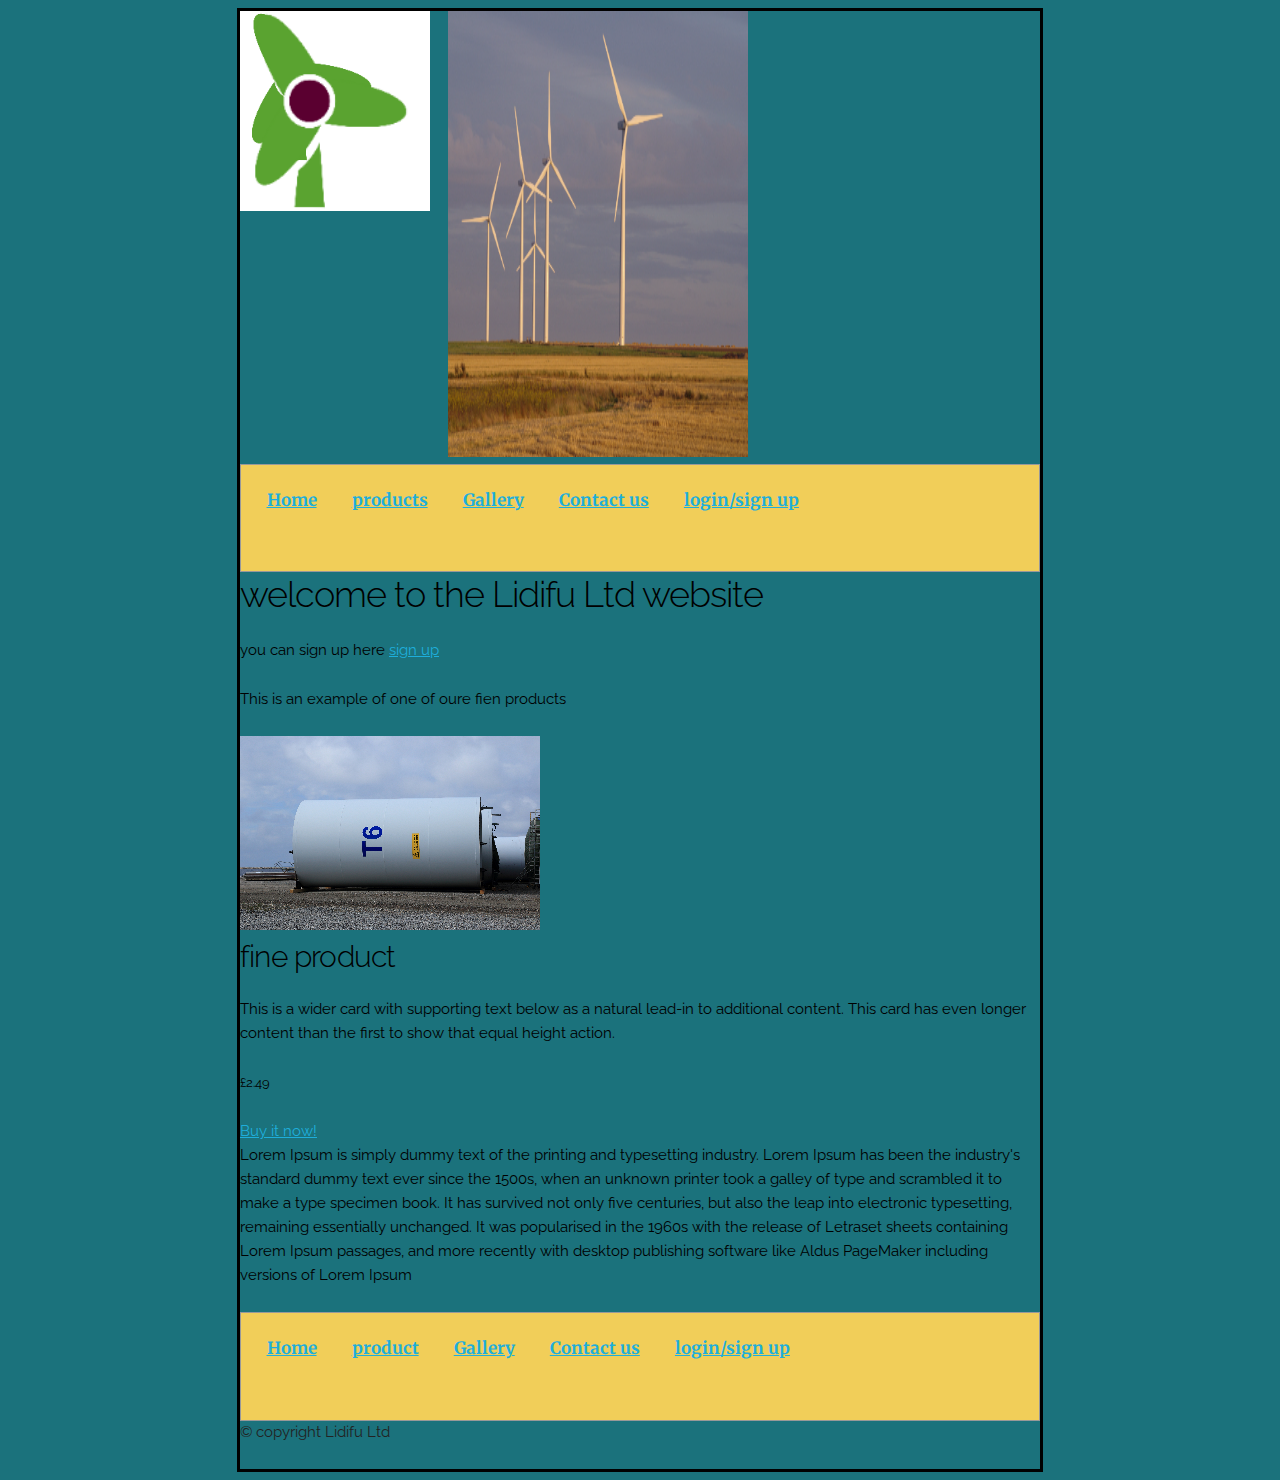
<file: index.html>
<!DOCTYPE html>
<html>
<head>
<meta charset="utf-8">
<title>Home</title>
<meta name="description" content="this is the the website of lindifu ">
<meta name="viewport" content="width=device-width, initial-scale=1.0">
<meta name="keywords" content="lindifu">
<link href="https://fonts.googleapis.com/css?family=Merriweather|Raleway" rel="stylesheet">

<link href="ross.css" rel="stylesheet" type="text/css">
<link href="Skeleton.css" rel="stylesheet" type="text/css">
</head>

<body>
 <div id="container">
  <header>
 
   <div class="row">
    <div  class="three columns"><img id="logo" src = "WindTurbine.png" /></div>
    <div  class="four columns"><img id="banner" src = "windbanner.jpg" /></div> 
   </div>


<div class="linkbox">
   <nav>
        <ul>
     <li><a href=" index.html ">Home</a></li>
     <li><a href=" product.html ">products</a></li> 
     <li><a href=" gallery.html ">Gallery </a></li> 
     <li><a href=" contact.html ">Contact us</a></li> 
     <li><a href=" loginsignup.html ">login/sign up</a></li>
    </ul>
   
</nav>
</div>

<!--close header-->
  </header>

  


 <div id="content">
  <h3> welcome to the Lidifu Ltd  website </h3>
  <p> you can sign up here  <a href="loginsignup.html">sign up  </a> </p>
 
 
 
 
 
  <p>This is an example of one of oure fien products  </p>
 <div class="card">
      <img class="card-img-top" src="product1.jpg" alt="Card image cap">
      <div class="card-block">
        <h4 class="card-title">fine product </h4>
        <p class="card-text">This is a wider card with supporting text below as a natural lead-in to additional content. This card has even longer content than the first to show that equal height action.</p>
        <p class="card-text"><small class="text-muted">£2.49</small></p>
		<a href="#" class="btn btn-primary">Buy it now!</a>
      </div>
    </div>
  
 
  <p> Lorem Ipsum is simply dummy text of the printing and typesetting industry. Lorem Ipsum has been the industry's standard dummy text ever since the 1500s, when an unknown printer took a galley of type and 
  scrambled it to make a type specimen book. It has survived not only five centuries, but also the leap into electronic typesetting, remaining essentially unchanged. It was popularised in the 1960s with the release of Letraset sheets containing Lorem Ipsum passages, and more recently with desktop publishing software like Aldus PageMaker including versions of Lorem Ipsum  </p>
 
 
 </div><!--close content-->
 <footer>
  <nav>	
   <ul>
    <li><a href=" index.html ">Home</a></li>
    <li><a href=" product.html ">product</a></li> 
    <li><a href=" gallery.html ">Gallery </a></li> 
    <li><a href=" contact.html ">Contact us</a></li>
    <li><a href=" loginsignup.html ">login/sign up</a></li>
     
    
   </ul>					
  </nav>
   <p> &copy; copyright Lidifu Ltd  </p> <!--close footer-->
 </footer>

</div>


</body>
</html>
</file>
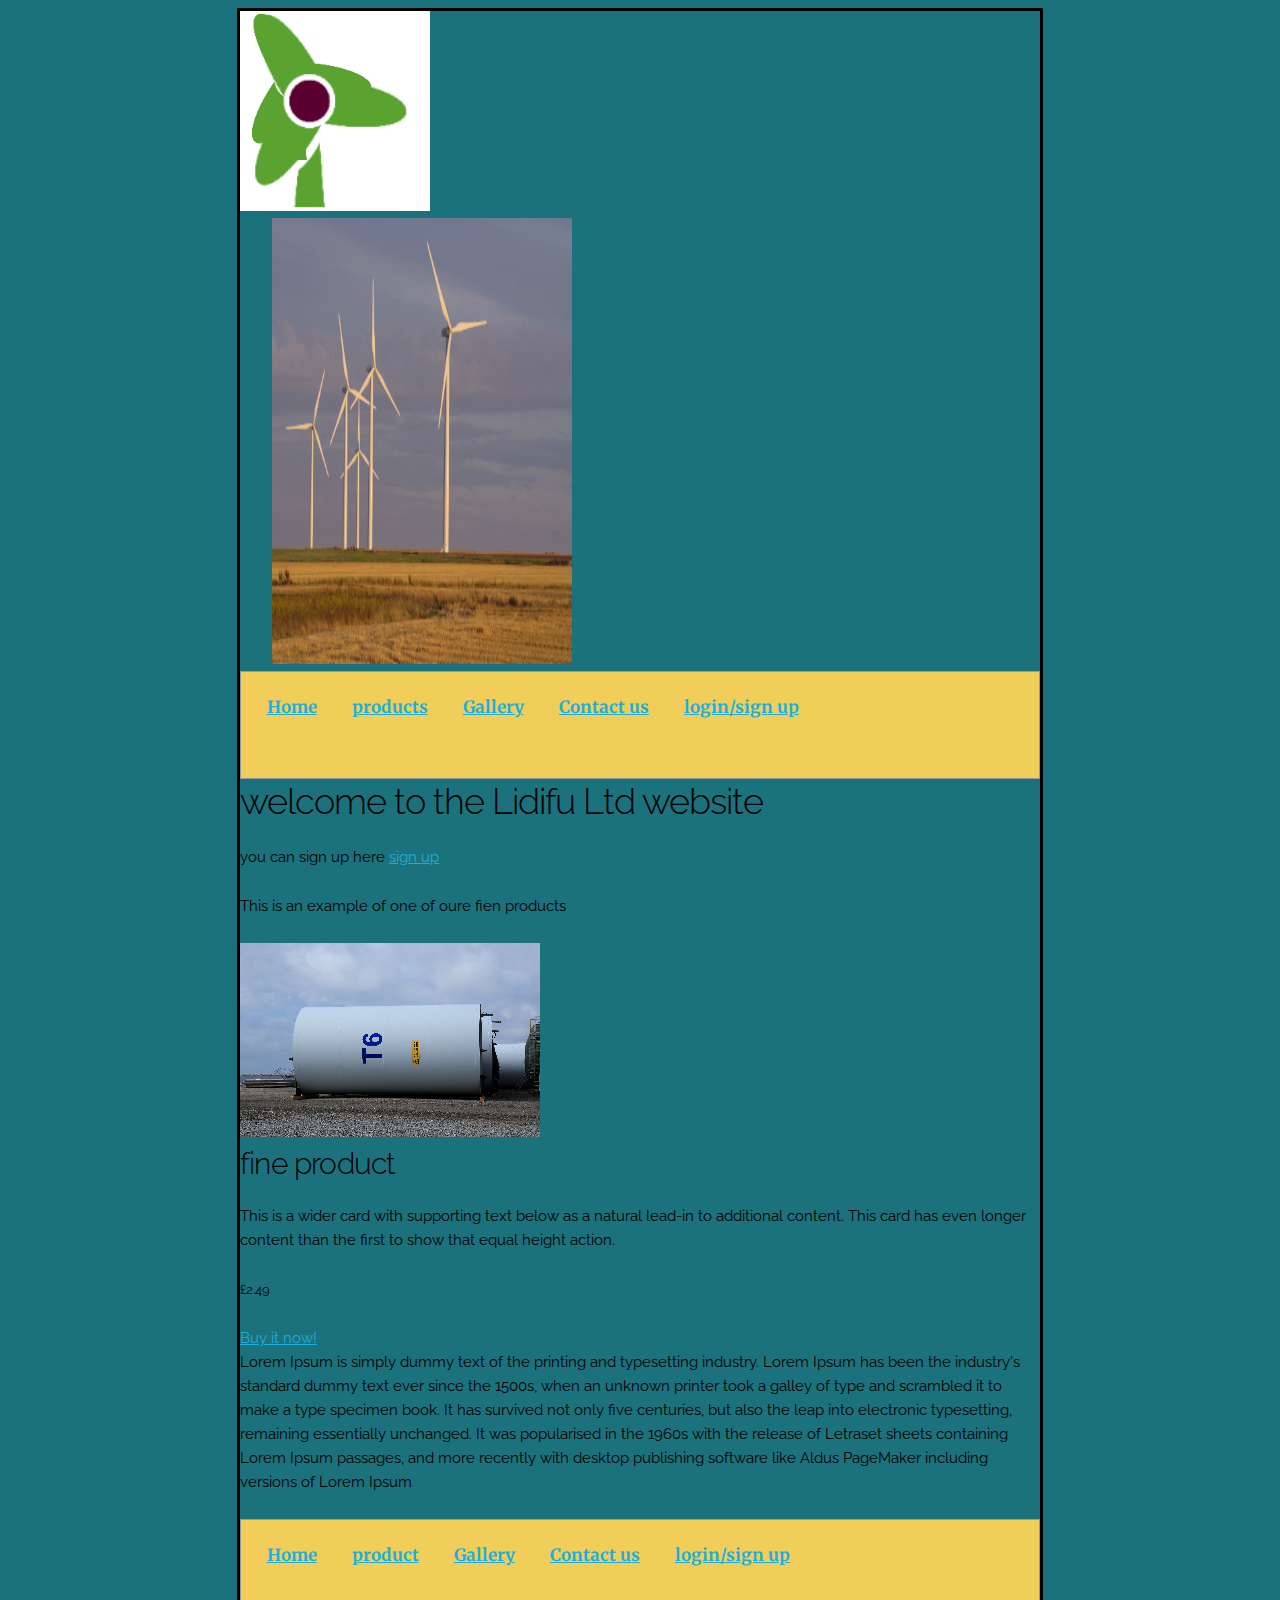
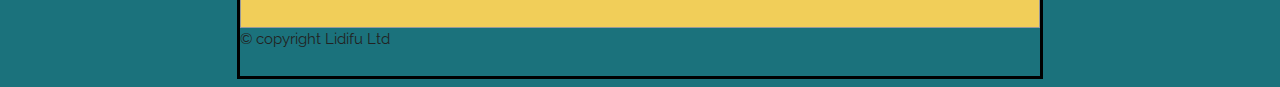
<file: admin.html>
<!DOCTYPE html>
<html>
<head>
<meta charset="utf-8">
<title>Admin page </title>
<meta name="description" content="this is the the admin page of the webiste run by lindifu ">
<meta name="viewport" content="width=device-width, initial-scale=1.0">
<meta name="keywords" content="lindifu">
<link href="https://fonts.googleapis.com/css?family=Merriweather|Raleway" rel="stylesheet">

<link href="ross.css" rel="stylesheet" type="text/css">
<link href="Skeleton.css" rel="stylesheet" type="text/css">
</head>

<body>
 <div id="container">
  <header>
 
   <div class="row">
    <div  class="2columns"><img id="logo" src = "WindTurbine.png" /></div>
    <div  class="2 columns"><img id="banner" src = "windbanner.jpg" /></div> 
   </div>


<div class="linkbox">
   <nav>
        <ul>
     <li><a href=" index.html ">Home</a></li>
     <li><a href=" product.html ">products</a></li> 
     <li><a href=" gallery.html ">Gallery </a></li> 
     <li><a href=" contact.html ">Contact us</a></li> 
     <li><a href=" loginsignup.html ">login/sign up</a></li>
    </ul>
   
</nav>
</div>

<!--close header-->
  </header>

  


 <div id="content">
  <h3> welcome to the Lidifu Ltd  website </h3>
  <p> you can sign up here  <a href="loginsignup.html">sign up  </a> </p>
 
 
 
 
 
  <p>This is an example of one of oure fien products  </p>
 <div class="card">
      <img class="card-img-top" src="product1.jpg" alt="Card image cap">
      <div class="card-block">
        <h4 class="card-title">fine product </h4>
        <p class="card-text">This is a wider card with supporting text below as a natural lead-in to additional content. This card has even longer content than the first to show that equal height action.</p>
        <p class="card-text"><small class="text-muted">£2.49</small></p>
		<a href="#" class="btn btn-primary">Buy it now!</a>
      </div>
    </div>
  
 
  <p> Lorem Ipsum is simply dummy text of the printing and typesetting industry. Lorem Ipsum has been the industry's standard dummy text ever since the 1500s, when an unknown printer took a galley of type and 
  scrambled it to make a type specimen book. It has survived not only five centuries, but also the leap into electronic typesetting, remaining essentially unchanged. It was popularised in the 1960s with the release of Letraset sheets containing Lorem Ipsum passages, and more recently with desktop publishing software like Aldus PageMaker including versions of Lorem Ipsum  </p>
 
 
 </div><!--close content-->
 <footer>
  <nav>	
   <ul>
    <li><a href=" index.html ">Home</a></li>
    <li><a href=" product.html ">product</a></li> 
    <li><a href=" gallery.html ">Gallery </a></li> 
    <li><a href=" contact.html ">Contact us</a></li>
    <li><a href=" loginsignup.html ">login/sign up</a></li>
     
    
   </ul>					
  </nav>
   <p> &copy; copyright Lidifu Ltd  </p> <!--close footer-->
 </footer>

</div>


</body>
</html>
</file>
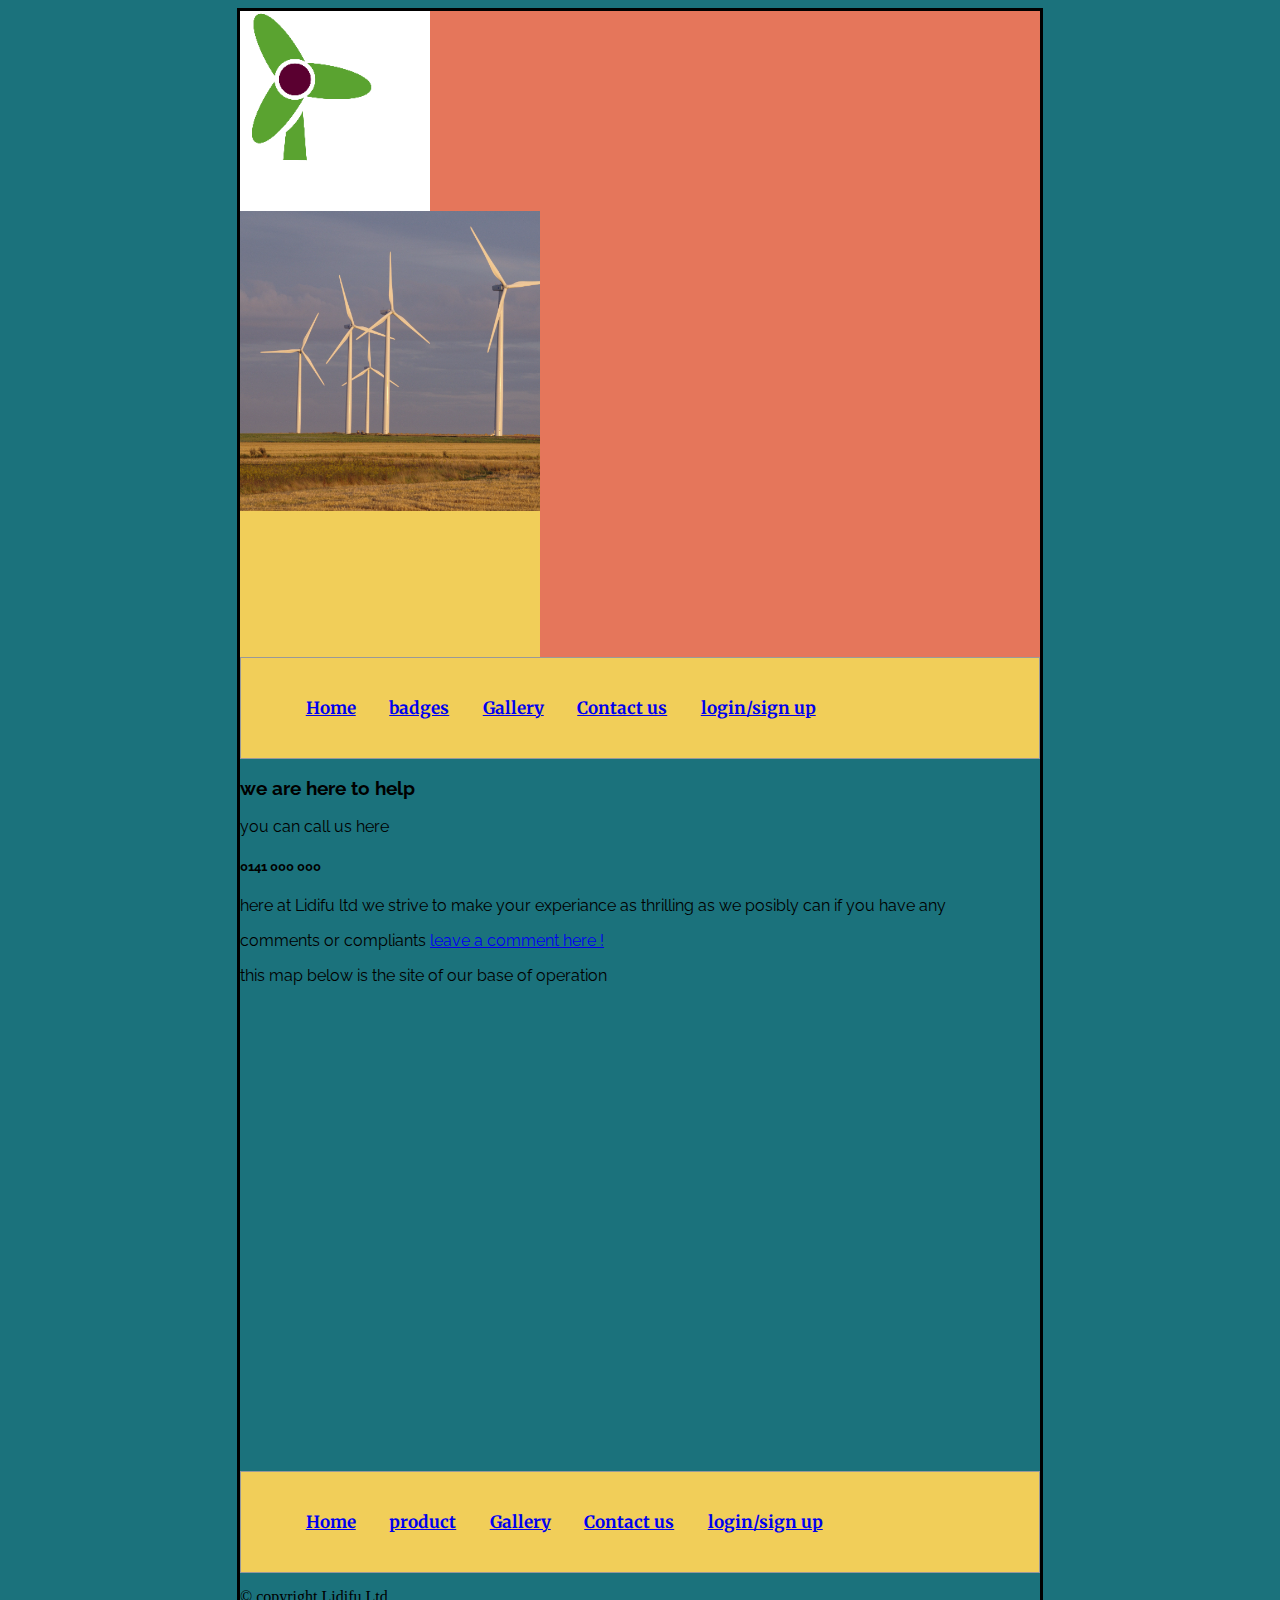
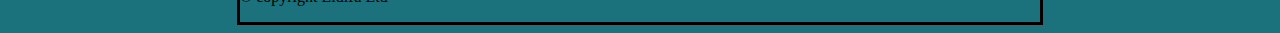
<file: contact.html>
<!doctype html>
<html>
<head>
<meta charset="utf-8">
<title>Contact</title>
<link href="https://fonts.googleapis.com/css?family=Merriweather|Raleway" rel="stylesheet">

<link href="ross.css" rel="stylesheet" type="text/css">
</head>

<body>
<div id="container">
<div id="header">
    <div id="logo"></div><!--close logo-->
<div id="banner"></div>

</div><!--close header-->
<nav>
<ul>
<li><a href=" index.html ">Home</a></li>
<li><a href=" badges.html ">badges</a></li> 
<li><a href=" gallery.html ">Gallery </a></li> 
<li><a href=" contact.html ">Contact us</a></li> 
<li><a href=" loginsignup.html ">login/sign up</a></li>
</ul>	

</nav>


  











<div id="content"><p><h3> we are here to help</h3></p>
<p> you can call us here <h5>0141 000 000</h5><p>
<p>here at Lidifu ltd we strive to make your experiance as thrilling as we posibly can if you have any   </p>
<p>comments or compliants <a href="https://www.yelp.co.uk/search?cflt=homeservices&find_loc=Glasgow>Home">leave a comment here !</a></p>
<p> this map below is the site of our base of operation </p>
<p>
<iframe src="https://www.google.com/maps/embed?pb=!1m18!1m12!1m3!1d2238.922277479353!2d-4.155235284013089!3d55.86401488058334!2m3!1f0!2f0!3f0!3m2!1i1024!2i768!4f13.1!3m3!1m2!1s0x488841870e350587%3A0xb52a22dfe7be0455!2sQueenslie+Industrial+Estate!5e0!3m2!1sen!2suk!4v1487236915711" width="600" height="450" frameborder="0" style="border:0" allowfullscreen></iframe>
</p>
</div>

<footer>
  <nav>	
   <ul>
    <li><a href=" index.html ">Home</a></li>
    <li><a href=" product.html ">product</a></li> 
    <li><a href=" gallery.html ">Gallery </a></li> 
    <li><a href=" contact.html ">Contact us</a></li>
    <li><a href=" loginsignup.html ">login/sign up</a></li>
     
    
   </ul>					
  </nav>
   <p> &copy; copyright Lidifu Ltd  </p> <!--close footer-->
 </footer>

</div>
</div>
</div><!--close content-->
</body>
</html>
</file>
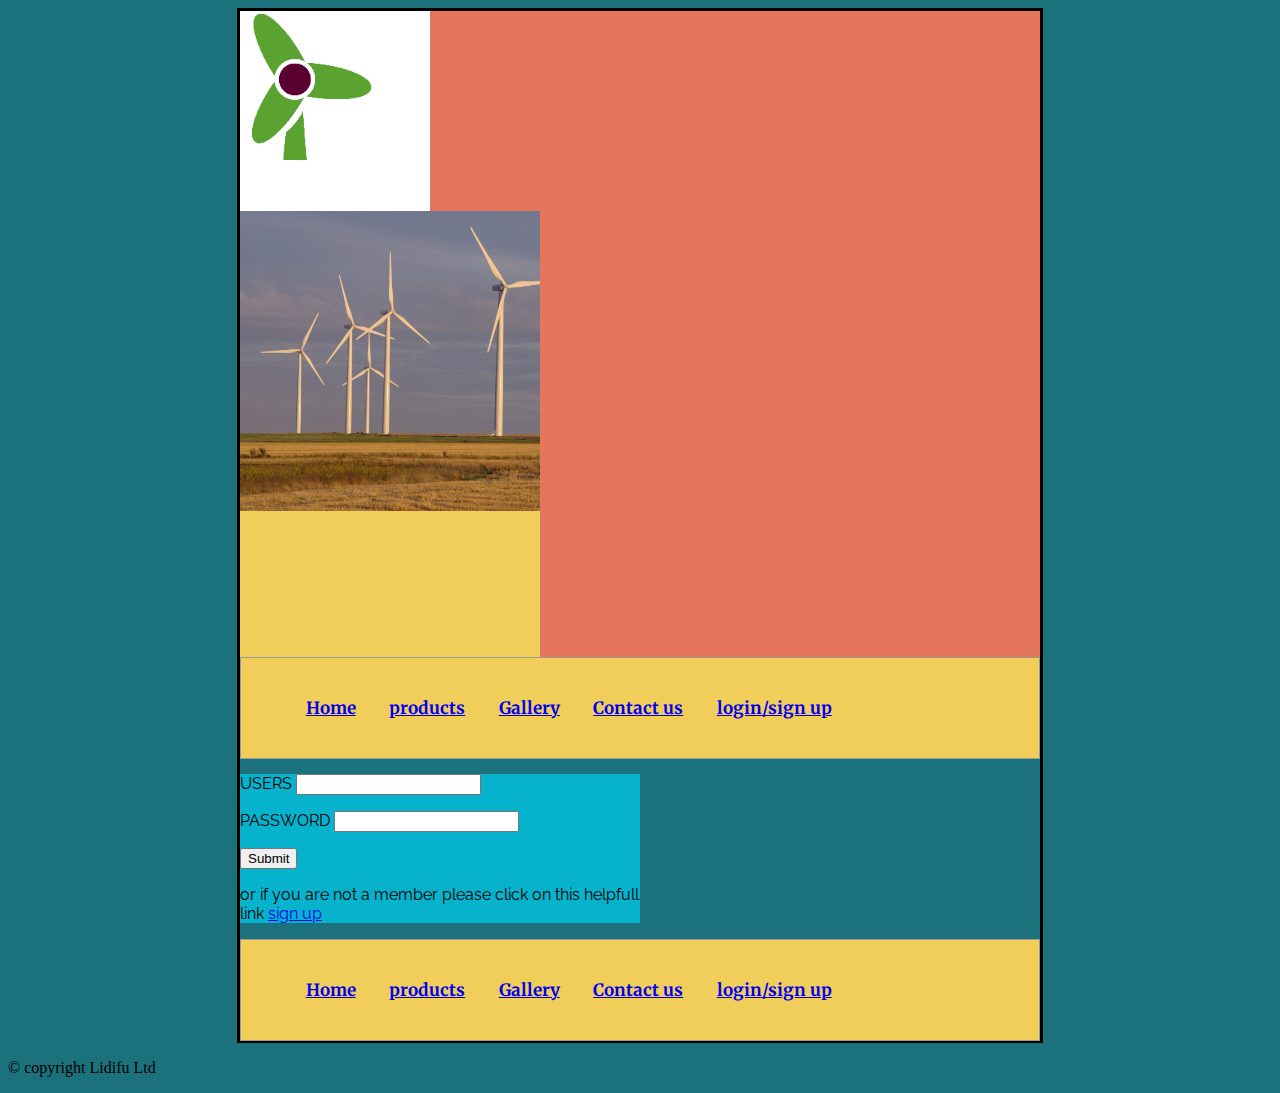
<file: loginsignup.html>
<!doctype html>
<html>
<head>
<meta charset="utf-8">
<title>log in/sign up</title>
<meta name="description" content="this is the webpage for the Lidifu Ltd   ">

<meta name="keywords" content="food, drink, catering, price,">
<link href="https://fonts.googleapis.com/css?family=Merriweather|Raleway" rel="stylesheet">

<link href="ross.css" rel="stylesheet" type="text/css">

 <script>
     function checker(form1){
       var username=form1.Username.value; 
        var password=form1.password.value;
        i=1;
        
        if(password==="123" && username=="user"){
            alert("welcome"+name );
        }
         if(username!="other"){
          alert("incorect username" )   
             i=i-1;
         }
         
     
         if(password!="123"){
          alert("incorect password" )   
             i=i-1;
         }
         if(i==1){
             location.href="profile.html"; 
             
         }          
             
         }
                  
             
       
         
         
         
         
         
         
         
         
 </script>





</head>

<body>
<div id="container">

<div id="header">
 <div id="logo"></div><!--close logo-->
 <div id="banner"></div>   

</div><!--close header-->
<nav>
<ul>
<li><a href=" index.html ">Home</a></li>
<li><a href=" product.html ">products</a></li> 
<li><a href=" gallery.html ">Gallery </a></li> 
<li><a href=" contact.html ">Contact us</a></li>
<li><a href=" loginsignup.html ">login/sign up</a></li>

</ul>

</nav>




    
  
    
<div id="content1">
   
      
      <form name="form1">
        <P>USERS<label>
        <input type="text" name="Username"></p>
        
       <p>PASSWORD</label>
        <input type="text" name="password"></p>
        
        <input type="button" value="Submit" onClick="checker(form1);">
      
     
      </form>
      
      
      
      
      <p>or if you are not a member please click on this helpfull link <a href="signup.html "> sign up</a></li> </p>
      
      
      
      
      
 </div>
    
    
    
    

<nav>	
<ul>
<li><a href=" index.html ">Home</a></li>
<li><a href=" product.html ">products</a></li> 
<li><a href=" gallery.html ">Gallery </a></li> 
<li><a href=" contact.html ">Contact us</a></li>
<li><a href=" loginsignup.html ">login/sign up</a></li>

</ul>					
</nav><!--close footer-->
</div><!--close content-->
<p> &copy; copyright Lidifu Ltd  </p>
</div>









</body>
</html>
</file>
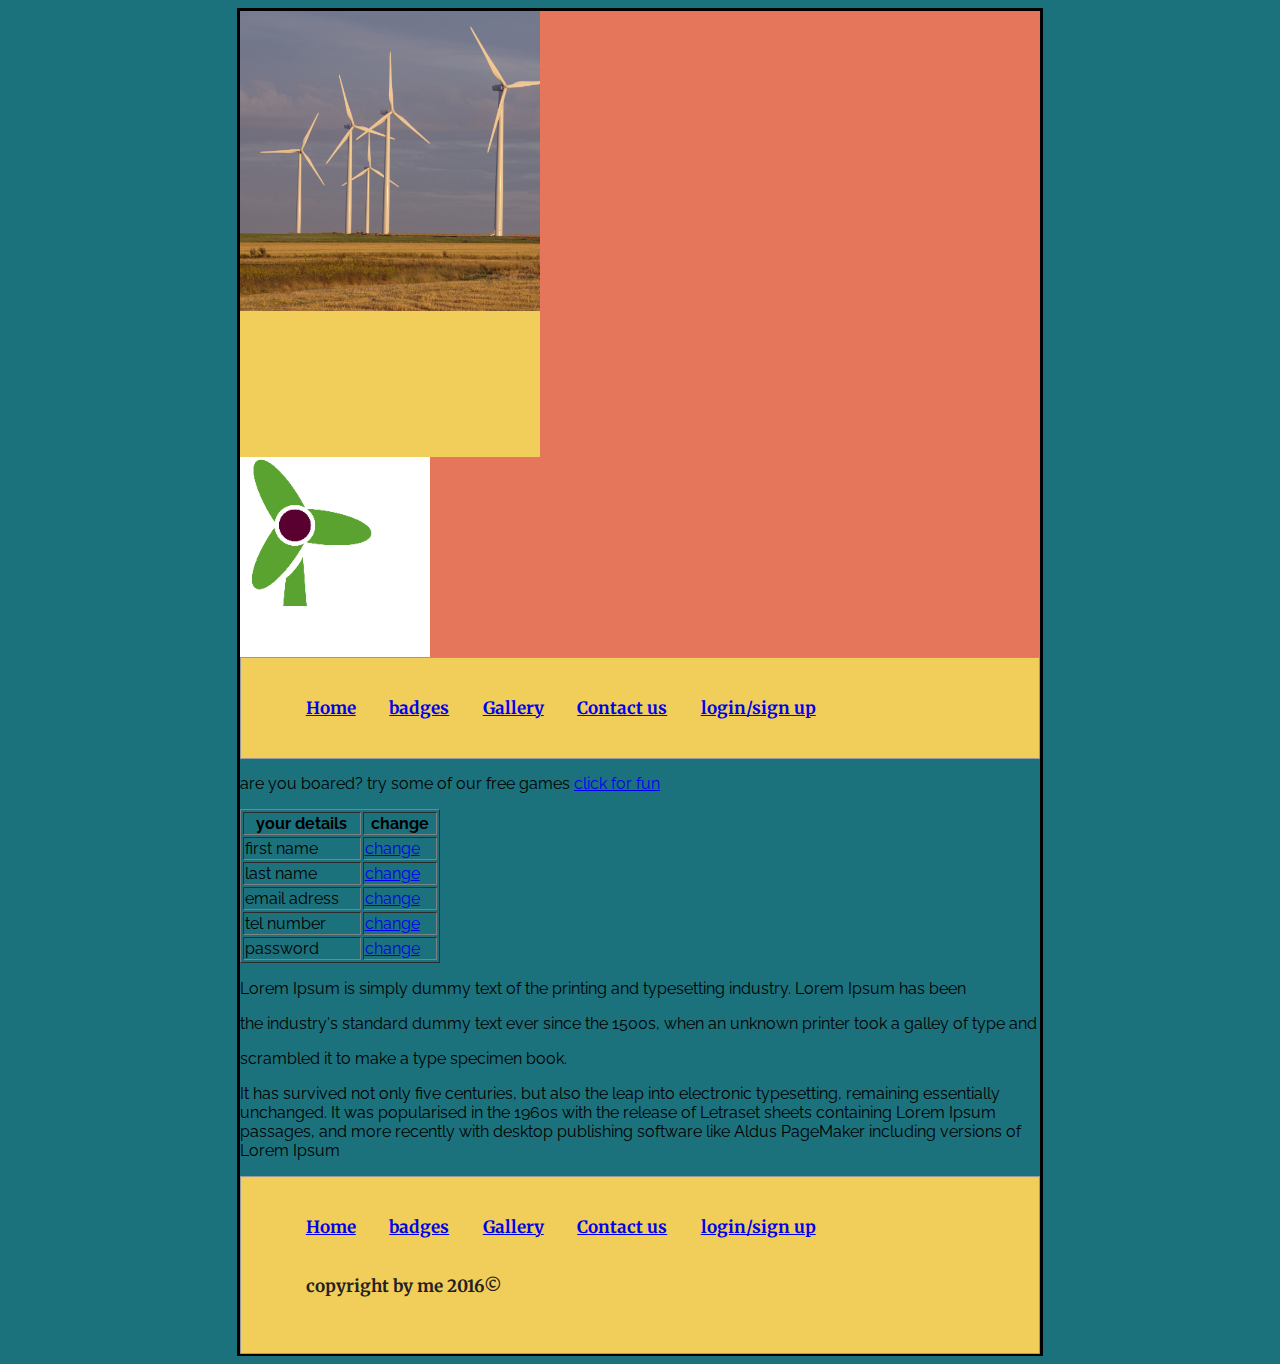
<file: profile.html>
<!doctype html>
<html>
<head>
<meta charset="utf-8">
<title>profile</title>
<meta name="description" content="this is the webpage for the oban cubs ">

<meta name="keywords" content="food, drink, catering, price,">
<link href="https://fonts.googleapis.com/css?family=Merriweather|Raleway" rel="stylesheet">
<link href="ross.css" rel="stylesheet" type="text/css">
</head>

<body>
<div id="container">

<div id="header">
 <div id="banner"></div>   
<div id="logo"></div><!--close logo-->
</div><!--close header-->
<nav>
<ul>
<li><a href=" index.html ">Home</a></li>
<li><a href=" badges.html ">badges</a></li> 
<li><a href=" gallery.html ">Gallery </a></li> 
<li><a href=" contact.html ">Contact us</a></li>
<li><a href=" loginsignup.html ">login/sign up</a></li>

</ul>

</nav>



  
 <div id="content">
<p>are you boared? try some of our free games <a href=" games.html ">click for fun</a></p>




<table width="200" border="1">
  <tbody>
    <tr>
      <th scope="col">your details  </th>
      <th scope="col">change</th>
    </tr>
    <tr>
      <td>first name</td>
      <td><a href="details.html"> change</a></td>
    </tr>
       <tr>
      <td>last name </td>
      <td><a href="details.html"> change </a></td>
    </tr>
    <tr>
      <td>email adress</td>
      <td><a href="details.html"> change </a></td>
    </tr>
    <tr>
    <td>tel number </td>
      <td><a href="details.html"> change </a></td>
        </tr>
        
         <tr>
    <td> password </td>
      <td><a href="details.html"> change </a></td>
        </tr>
  </tbody>
</table>







<p> Lorem Ipsum is simply dummy text of the printing and typesetting industry. Lorem Ipsum has been</P>
<p>the industry's standard dummy text ever since the 1500s, when an unknown printer took a galley of type and</P> 
 scrambled it to make a type specimen book.<P> It has survived not only five centuries, but also the leap into electronic
 typesetting, remaining essentially unchanged. It was popularised in the 1960s with the release of Letraset sheets containing 
 Lorem Ipsum passages, and more recently with desktop publishing software like Aldus PageMaker including versions of Lorem 
 Ipsum  </p>
    
  
    
    
    
    
    
</div><!--close content-->

<nav>	
<ul>
<li><a href=" index.html ">Home</a></li>
<li><a href=" badges.html ">badges</a></li> 
<li><a href=" gallery.html ">Gallery </a></li> 
<li><a href=" contact.html ">Contact us</a></li>
<li><a href=" loginsignup.html ">login/sign up</a></li>
<li> <p> copyright by me 2016&copy </p> </li>
</ul>					
</nav><!--close footer-->
</div>
</div>

</body>
</html>
</file>
<file: ross.css>
@charset "utf-8";
/* CSS Document */






#banner{
	background-image:url(windbanner.jpg);	
	height: 446px;
	width: 300px;
	background-repeat:no-repeat;
	background-color:#F1CE59;

}

#logo{
	background-image:url(WindTurbine.png);
	background-repeat:no-repeat;
	background-color:#fff;


	height: 200px;
	width: 190px;
	
	
}
#header{
background-color: #E5765B;
width: 100%;
;
}

/*Navigation Section*/
nav{
	
	background-color: #75FFD3;
 border: 1px solid #999;
 color: #222;
 display: block;
 font-size: 17px;
 font-weight: bold;
 padding: 12px 10px;
 text-decoration: none;
 margin-bottom: -1px;
 
 	background-color: #F1CE59;
font-family: 'Merriweather', serif;
	float:none;
	color: #0000000;
}



nav li {
	display: inline-block;
	padding-right: 2%;
	padding-top: 10px;
	padding-bottom: 10px;
	padding-left: 2%;
	
	
}

nav li:hover{
	background-color: #0000ff;
}

nav a:hover {
	color: #F31114;
	font-size: 1.2em;
	text-align:center;

}

#gallery{
	height:40%;
	width:40%;
	
}

#ad{
	float:right;
	width: 500px;
	height: 200px;
	
	
	
	
	
}

#content{
font-family: 'Raleway', sans-serif;
	width:100%;
	float: none;
color:#000000;
	
	
}
#footer{

 clear: both;
 display: inline-block;
	padding-right: 2%;
	padding-top: 10px;
	padding-bottom: 10px;
	padding-left: 2%;
	
	
}
 

#container {
 width: 800px;
 margin: 0 auto;
 border: 3px #000 solid;
 min-width: 300px;
}
form{
	background-color: #07B2CD;

}
table{
	color:#000000;
	
	
	
	
}
body {
	background-color: #1B727C;
}
#content1{
font-family: 'Raleway', sans-serif;
	width:50%;
	float: none;
	color: #000;
	background-color: #07B2CD;
}
#content3{
font-family: 'Raleway', sans-serif;
	width:50%;
	float: none;
	color: black;
}

	
.productList {
  display: table;
	width: 100%;
	padding: 5px 15px;
	border-spacing: 35px 5px;
}

.product {
    
  	width: 20%;
	display:table-cell;
	text-align: left;
    background-color:white;
    
     
    box-shadow: 0 4px 8px 0 rgba(0,0,0,0.2);
    transition: 0.3s;
    
}


.product:hover{
	box-shadow: 0 8px 16px 0 rgba(0,0,0,0.2);

}



.product img {
    width: 100%;
    margin:auto;
    height: 250px;
}

.productDescription {
    
    padding:  2px 16px;
}

.btn-p{
    display:inline-block;
    width:110px;
    padding: 5px 5px;
    margin: 8px 0;
     
}

 .btn-p:hover {
	background-color: #ff5722 !important;
	color: white ; 
	 
 }


.iosSlider {
				width: 600px;
				height: 500px;
			}
			
			.iosSlider .slider {
				width: 100%;
				height: 100%;
			}
			
			.iosSlider .slider .item {
				position: relative;
				top: 100;
				left: 100;
				
				width: 300px;
				height: 300px;
				background: #fff;
				margin: 0 0 0 0;
			}
			
			.iosSlider .slider #item1 {
				background: url(product1.jpg) no-repeat 0 0;
			}
			
			.iosSlider .slider #item2 {
				background: url(product1.jpg) no-repeat 0 0;
			}
			
			.iosSlider .slider #item3 {
				background: url(product1.jpg) no-repeat 0 0;
			}
			
			.iosSlider .slider #item4 {
				background: url(product1.jpg) no-repeat 0 0;
				
			}
			
			
			.iosSlider .slider #item5 {
				background: url(product1.jpg) no-repeat 0 0;
			}
			
			
			
			.iosSlider .slider #item6 {
				background: url(product1.jpg) no-repeat 0 0;
			}
			
			.iosSlider .slider #item7 {
				background: url(product1.jpg) no-repeat 0 0;
			}
			
			
			.iosSlider .slider #item8 {
				background: url(product1.jpg) no-repeat 0 0;
			}
			.iosSlider .slider #item9 {
				background: url(product1.jpg) no-repeat 0 0;
			}
			
			.iosSlider .slider #item10 {
				background: url(product1.jpg) no-repeat 0 0;
			}
			.iosSlider .slider #item11 {
				background: url(product1.jpg) no-repeat 0 0;
			}
			.iosSlider .slider #item12 {
				background: url(product1.jpg) no-repeat 0 0;
			}
			.iosSlider .slider #item13 {
				background: url(product1.jpg) no-repeat 0 0;
			}
			.iosSlider .slider #item14 {
				background: url(product1.jpg) no-repeat 0 0;
			}
			
			.iosSlider .slider #item15 {
				background: url(product1.jpg) no-repeat 0 0;
			}
			.iosSlider .slider #item16 {
				background: url(product1.jpg) no-repeat 0 0;
			}
			.iosSlider .slider #item17 {
				background: url(product1.jpg) no-repeat 0 0;
			}
</file>
<file: Skeleton.css>
/*
* Skeleton V2.0.4
* Copyright 2014, Dave Gamache
* www.getskeleton.com
* Free to use under the MIT license.
* http://www.opensource.org/licenses/mit-license.php
* 12/29/2014
*/


/* Table of contents
––––––––––––––––––––––––––––––––––––––––––––––––––
- Grid
- Base Styles
- Typography
- Links
- Buttons
- Forms
- Lists
- Code
- Tables
- Spacing
- Utilities
- Clearing
- Media Queries
*/


/* Grid
–––––––––––––––––––––––––––––––––––––––––––––––––– */
.container {
  position: relative;
  width: 100%;
  max-width: 960px;
  margin: 0 auto;
  padding: 0 20px;
  box-sizing: border-box; }
.column,
.columns {
  width: 100%;
  float: left;
  box-sizing: border-box; }

/* For devices larger than 400px */
@media (min-width: 400px) {
  .container {
    width: 85%;
    padding: 0; }
}

/* For devices larger than 550px */
@media (min-width: 550px) {
  .container {
    width: 80%; }
  .column,
  .columns {
    margin-left: 4%; }
  .column:first-child,
  .columns:first-child {
    margin-left: 0; }

  .one.column,
  .one.columns                    { width: 4.66666666667%; }
  .two.columns                    { width: 13.3333333333%; }
  .three.columns                  { width: 22%;            }
  .four.columns                   { width: 30.6666666667%; }
  .five.columns                   { width: 39.3333333333%; }
  .six.columns                    { width: 48%;            }
  .seven.columns                  { width: 56.6666666667%; }
  .eight.columns                  { width: 65.3333333333%; }
  .nine.columns                   { width: 74.0%;          }
  .ten.columns                    { width: 82.6666666667%; }
  .eleven.columns                 { width: 91.3333333333%; }
  .twelve.columns                 { width: 100%; margin-left: 0; }

  .one-third.column               { width: 30.6666666667%; }
  .two-thirds.column              { width: 65.3333333333%; }

  .one-half.column                { width: 48%; }

  /* Offsets */
  .offset-by-one.column,
  .offset-by-one.columns          { margin-left: 8.66666666667%; }
  .offset-by-two.column,
  .offset-by-two.columns          { margin-left: 17.3333333333%; }
  .offset-by-three.column,
  .offset-by-three.columns        { margin-left: 26%;            }
  .offset-by-four.column,
  .offset-by-four.columns         { margin-left: 34.6666666667%; }
  .offset-by-five.column,
  .offset-by-five.columns         { margin-left: 43.3333333333%; }
  .offset-by-six.column,
  .offset-by-six.columns          { margin-left: 52%;            }
  .offset-by-seven.column,
  .offset-by-seven.columns        { margin-left: 60.6666666667%; }
  .offset-by-eight.column,
  .offset-by-eight.columns        { margin-left: 69.3333333333%; }
  .offset-by-nine.column,
  .offset-by-nine.columns         { margin-left: 78.0%;          }
  .offset-by-ten.column,
  .offset-by-ten.columns          { margin-left: 86.6666666667%; }
  .offset-by-eleven.column,
  .offset-by-eleven.columns       { margin-left: 95.3333333333%; }

  .offset-by-one-third.column,
  .offset-by-one-third.columns    { margin-left: 34.6666666667%; }
  .offset-by-two-thirds.column,
  .offset-by-two-thirds.columns   { margin-left: 69.3333333333%; }

  .offset-by-one-half.column,
  .offset-by-one-half.columns     { margin-left: 52%; }

}


/* Base Styles
–––––––––––––––––––––––––––––––––––––––––––––––––– */
/* NOTE
html is set to 62.5% so that all the REM measurements throughout Skeleton
are based on 10px sizing. So basically 1.5rem = 15px :) */
html {
  font-size: 62.5%; }
body {
  font-size: 1.5em; /* currently ems cause chrome bug misinterpreting rems on body element */
  line-height: 1.6;
  font-weight: 400;
  font-family: "Raleway", "HelveticaNeue", "Helvetica Neue", Helvetica, Arial, sans-serif;
  color: #222; }


/* Typography
–––––––––––––––––––––––––––––––––––––––––––––––––– */
h1, h2, h3, h4, h5, h6 {
  margin-top: 0;
  margin-bottom: 2rem;
  font-weight: 300; }
h1 { font-size: 4.0rem; line-height: 1.2;  letter-spacing: -.1rem;}
h2 { font-size: 3.6rem; line-height: 1.25; letter-spacing: -.1rem; }
h3 { font-size: 3.0rem; line-height: 1.3;  letter-spacing: -.1rem; }
h4 { font-size: 2.4rem; line-height: 1.35; letter-spacing: -.08rem; }
h5 { font-size: 1.8rem; line-height: 1.5;  letter-spacing: -.05rem; }
h6 { font-size: 1.5rem; line-height: 1.6;  letter-spacing: 0; }

/* Larger than phablet */
@media (min-width: 550px) {
  h1 { font-size: 5.0rem; }
  h2 { font-size: 4.2rem; }
  h3 { font-size: 3.6rem; }
  h4 { font-size: 3.0rem; }
  h5 { font-size: 2.4rem; }
  h6 { font-size: 1.5rem; }
}

p {
  margin-top: 0; }


/* Links
–––––––––––––––––––––––––––––––––––––––––––––––––– */
a {
  color: #1EAEDB; }
a:hover {
  color: #0FA0CE; }


/* Buttons
–––––––––––––––––––––––––––––––––––––––––––––––––– */
.button,
button,
input[type="submit"],
input[type="reset"],
input[type="button"] {
  display: inline-block;
  height: 38px;
  padding: 0 30px;
  color: #555;
  text-align: center;
  font-size: 11px;
  font-weight: 600;
  line-height: 38px;
  letter-spacing: .1rem;
  text-transform: uppercase;
  text-decoration: none;
  white-space: nowrap;
  background-color: transparent;
  border-radius: 4px;
  border: 1px solid #bbb;
  cursor: pointer;
  box-sizing: border-box; }
.button:hover,
button:hover,
input[type="submit"]:hover,
input[type="reset"]:hover,
input[type="button"]:hover,
.button:focus,
button:focus,
input[type="submit"]:focus,
input[type="reset"]:focus,
input[type="button"]:focus {
  color: #333;
  border-color: #888;
  outline: 0; }
.button.button-primary,
button.button-primary,
input[type="submit"].button-primary,
input[type="reset"].button-primary,
input[type="button"].button-primary {
  color: #FFF;
  background-color: #33C3F0;
  border-color: #33C3F0; }
.button.button-primary:hover,
button.button-primary:hover,
input[type="submit"].button-primary:hover,
input[type="reset"].button-primary:hover,
input[type="button"].button-primary:hover,
.button.button-primary:focus,
button.button-primary:focus,
input[type="submit"].button-primary:focus,
input[type="reset"].button-primary:focus,
input[type="button"].button-primary:focus {
  color: #FFF;
  background-color: #1EAEDB;
  border-color: #1EAEDB; }


/* Forms
–––––––––––––––––––––––––––––––––––––––––––––––––– */
input[type="email"],
input[type="number"],
input[type="search"],
input[type="text"],
input[type="tel"],
input[type="url"],
input[type="password"],
textarea,
select {
  height: 38px;
  padding: 6px 10px; /* The 6px vertically centers text on FF, ignored by Webkit */
  background-color: #fff;
  border: 1px solid #D1D1D1;
  border-radius: 4px;
  box-shadow: none;
  box-sizing: border-box; }
/* Removes awkward default styles on some inputs for iOS */
input[type="email"],
input[type="number"],
input[type="search"],
input[type="text"],
input[type="tel"],
input[type="url"],
input[type="password"],
textarea {
  -webkit-appearance: none;
     -moz-appearance: none;
          appearance: none; }
textarea {
  min-height: 65px;
  padding-top: 6px;
  padding-bottom: 6px; }
input[type="email"]:focus,
input[type="number"]:focus,
input[type="search"]:focus,
input[type="text"]:focus,
input[type="tel"]:focus,
input[type="url"]:focus,
input[type="password"]:focus,
textarea:focus,
select:focus {
  border: 1px solid #33C3F0;
  outline: 0; }
label,
legend {
  display: block;
  margin-bottom: .5rem;
  font-weight: 600; }
fieldset {
  padding: 0;
  border-width: 0; }
input[type="checkbox"],
input[type="radio"] {
  display: inline; }
label > .label-body {
  display: inline-block;
  margin-left: .5rem;
  font-weight: normal; }


/* Lists
–––––––––––––––––––––––––––––––––––––––––––––––––– */
ul {
  list-style: circle inside; }
ol {
  list-style: decimal inside; }
ol, ul {
  padding-left: 0;
  margin-top: 0; }
ul ul,
ul ol,
ol ol,
ol ul {
  margin: 1.5rem 0 1.5rem 3rem;
  font-size: 90%; }
li {
  margin-bottom: 1rem; }


/* Code
–––––––––––––––––––––––––––––––––––––––––––––––––– */
code {
  padding: .2rem .5rem;
  margin: 0 .2rem;
  font-size: 90%;
  white-space: nowrap;
  background: #F1F1F1;
  border: 1px solid #E1E1E1;
  border-radius: 4px; }
pre > code {
  display: block;
  padding: 1rem 1.5rem;
  white-space: pre; }


/* Tables
–––––––––––––––––––––––––––––––––––––––––––––––––– */
th,
td {
  padding: 12px 15px;
  text-align: left;
  border-bottom: 1px solid #E1E1E1; }
th:first-child,
td:first-child {
  padding-left: 0; }
th:last-child,
td:last-child {
  padding-right: 0; }


/* Spacing
–––––––––––––––––––––––––––––––––––––––––––––––––– */
button,
.button {
  margin-bottom: 1rem; }
input,
textarea,
select,
fieldset {
  margin-bottom: 1.5rem; }
pre,
blockquote,
dl,
figure,
table,
p,
ul,
ol,
form {
  margin-bottom: 2.5rem; }


/* Utilities
–––––––––––––––––––––––––––––––––––––––––––––––––– */
.u-full-width {
  width: 100%;
  box-sizing: border-box; }
.u-max-full-width {
  max-width: 100%;
  box-sizing: border-box; }
.u-pull-right {
  float: right; }
.u-pull-left {
  float: left; }


/* Misc
–––––––––––––––––––––––––––––––––––––––––––––––––– */
hr {
  margin-top: 3rem;
  margin-bottom: 3.5rem;
  border-width: 0;
  border-top: 1px solid #E1E1E1; }


/* Clearing
–––––––––––––––––––––––––––––––––––––––––––––––––– */

/* Self Clearing Goodness */
.container:after,
.row:after,
.u-cf {
  content: "";
  display: table;
  clear: both; }


/* Media Queries
–––––––––––––––––––––––––––––––––––––––––––––––––– */
/*
Note: The best way to structure the use of media queries is to create the queries
near the relevant code. For example, if you wanted to change the styles for buttons
on small devices, paste the mobile query code up in the buttons section and style it
there.
*/


/* Larger than mobile */
@media (min-width: 400px) {}

/* Larger than phablet (also point when grid becomes active) */
@media (min-width: 550px) {}

/* Larger than tablet */
@media (min-width: 750px) {}

/* Larger than desktop */
@media (min-width: 1000px) {}

/* Larger than Desktop HD */
@media (min-width: 1200px) {}
</file>
